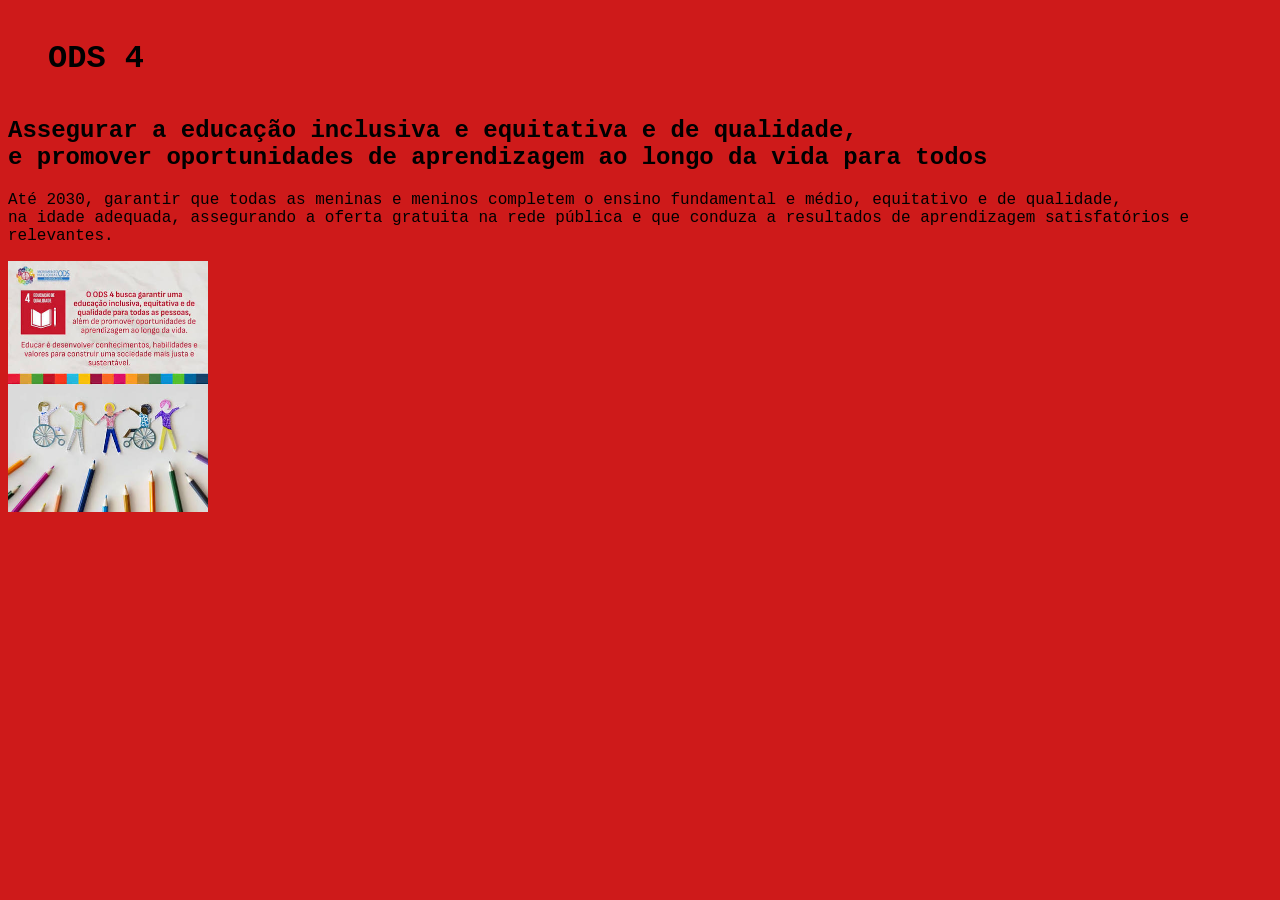
<file: aula2.ex3/index.html>
<!DOCTYPE html>
<html lang="pt-br">
<head>
    <meta charset="UTF-8">
    <meta name="viewport" content="width=device-width, initial-scale=1.0">
    <title>Meu Primeiro Site</title>
    <link rel="stylesheet" href="style.css">
</head>
<body>
    <h1>ODS 4</h1>
    <h2>Assegurar a educação inclusiva e equitativa e de qualidade, <br>
        e promover oportunidades de aprendizagem ao longo da vida para todos</h2>
    <p>Até 2030, garantir que todas as meninas e meninos completem o ensino fundamental e médio, equitativo e de qualidade, <br>na idade adequada, assegurando a oferta gratuita na rede pública e que conduza a resultados de aprendizagem satisfatórios e relevantes.</p>
    <img src="./ods4.jfif" alt="educação de qualidade" width="200px">
</body>
</html>
</file>
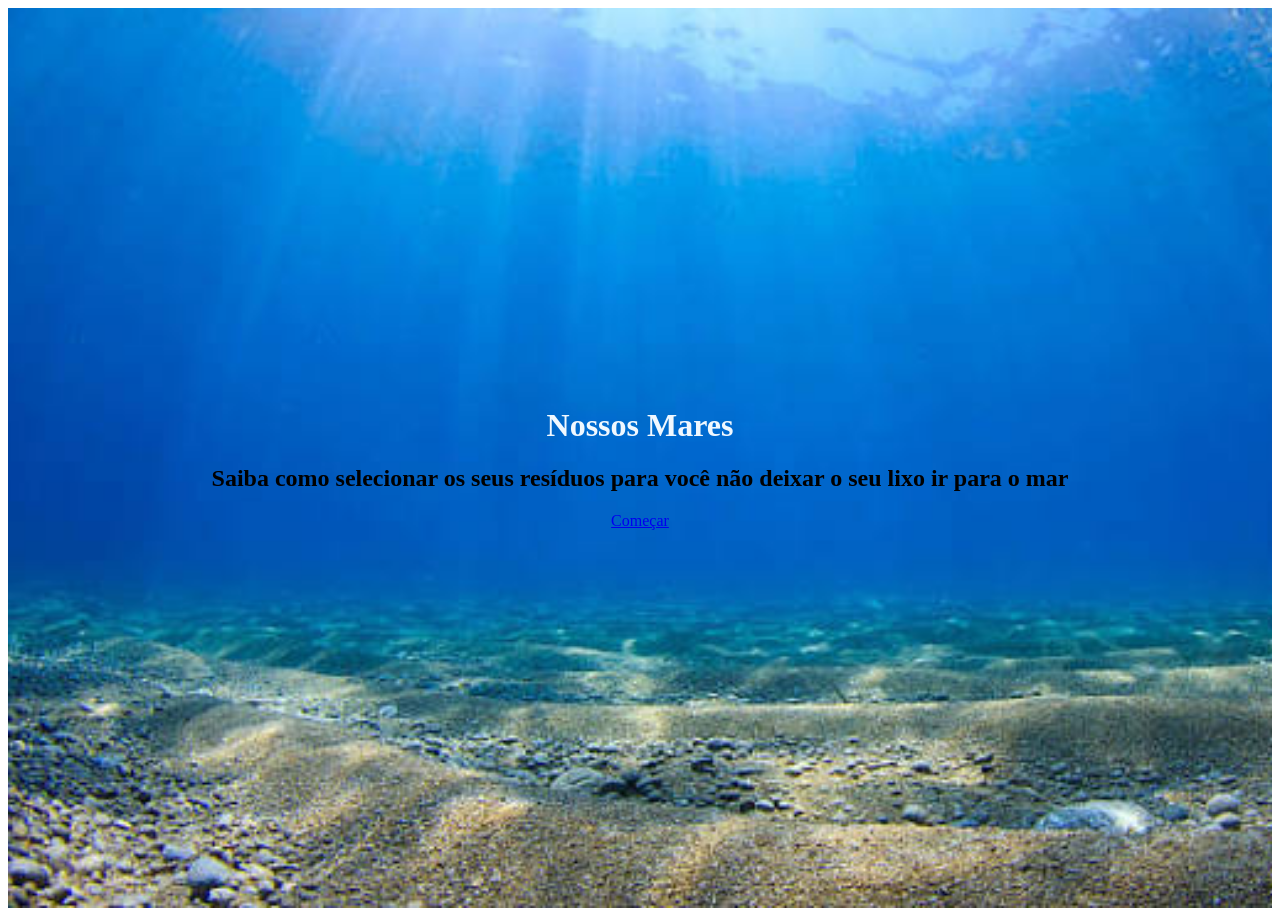
<file: aula2.ex4.desafio1/index.html>
<!DOCTYPE html>
<html lang="pt-br">
<head>
    <meta charset="UTF-8">
    <meta name="viewport" content="width=device-width, initial-scale=1.0">
    <title>Meu Primeiro Site</title>
    <link rel="stylesheet" href="style.css">
</head>
<body>
    <main class="capa">
        <div class="conteudo">
    <h1>Nossos Mares</h1>
    <h2>Saiba como selecionar os seus resíduos para você não deixar o seu lixo ir para o mar</h2>
    <a class="botao" href="#">
      Começar
         </a>
       </div>
    </main>
</body>
</html>
</file>
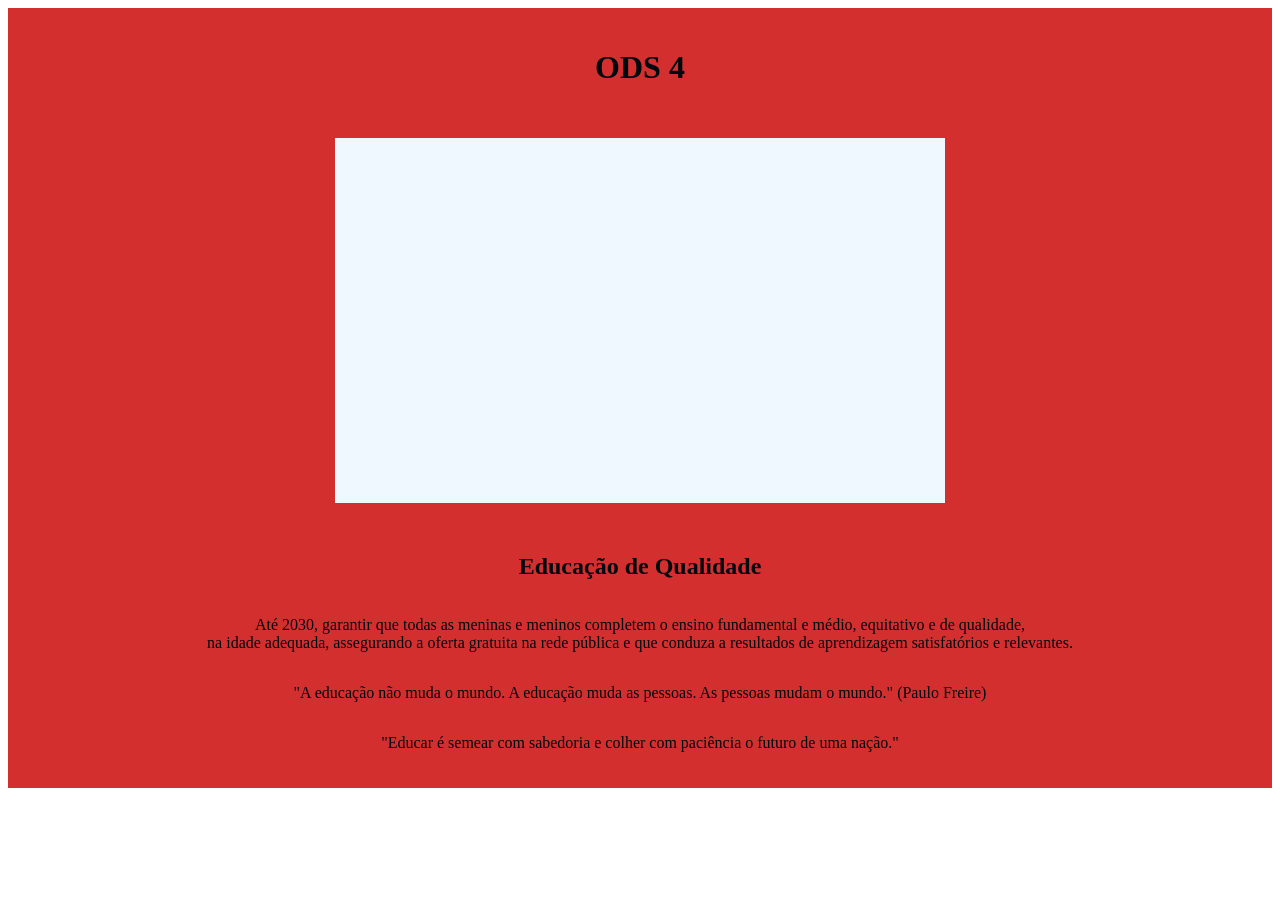
<file: aula3.ex5.desafio2/index.html>
<!DOCTYPE html>
<html lang="pt-br">

<head>
    <meta charset="UTF-8">
    <meta name="viewport" content="width=device-width, initial-scale=1.0">
    <title>Meu Primeiro Site</title>
    <link rel="stylesheet" href="style.css">
</head>

<body>
    <div class="fundo">
        <h1>ODS 4</h1>
        <iframe width="560" height="315" src="https://www.youtube.com/embed/LCRdSzZkjtQ"
            title="ODS 4 – EDUCAÇÃO DE QUALIDADE #ODS4 #AGENDA2030" frameborder="0"
            allow="accelerometer; autoplay; clipboard-write; encrypted-media; gyroscope; picture-in-picture; web-share"
            referrerpolicy="strict-origin-when-cross-origin" allowfullscreen></iframe>
        <h2> Educação de Qualidade </h2>
        <p>Até 2030, garantir que todas as meninas e meninos completem o ensino fundamental e médio, equitativo e de
            qualidade, <br>
            na idade adequada, assegurando a oferta gratuita na rede pública e que conduza a resultados de aprendizagem
            satisfatórios e relevantes.</p>
        <p>"A educação não muda o mundo. A educação muda as pessoas. As pessoas mudam o mundo." (Paulo Freire)</p>
        <p>"Educar é semear com sabedoria e colher com paciência o futuro de uma nação."</p>
    </div>
</body>
</body>

</html>
</file>
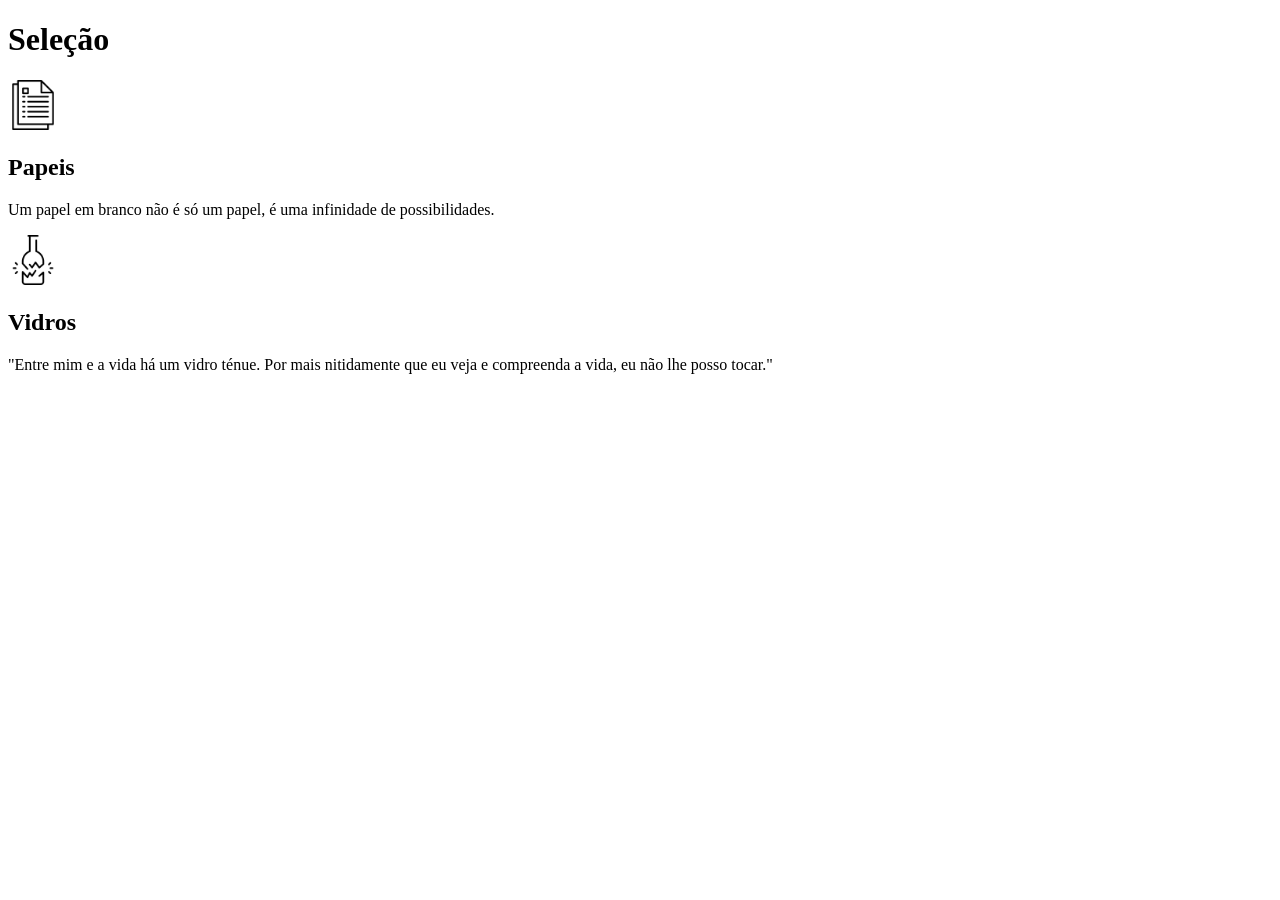
<file: aula3.ex6/index.html>
<!DOCTYPE html>
<html lang="en">
<head>
    <meta charset="UTF-8">
    <meta name="viewport" content="width=device-width, initial-scale=1.0">
    <title>Meu Primeiro Site</title>
    <link rel="stylesheet" href="style.css">
</head>
<body>
    <h1>Seleção</h1>
    <img id="folhas" src="document.png" alt="papel" width="200px">
    <h2>Papeis</h2>
    <p>Um papel em branco não é só um papel, é uma infinidade de possibilidades.</p>
    <img id="garrafas" src="garrafa.png" alt="garrafa" width="200px">
    <h2>Vidros</h2>
    <p>"Entre mim e a vida há um vidro ténue. Por mais nitidamente que eu veja e compreenda a vida, eu não lhe posso tocar."</p>
</body>
</html>
</file>
<file: aula2.ex3/style.css>
body{
    background-color: rgb(206, 26, 26);
    font-family: 'Courier New', Courier, monospace;
}
h1{
   margin: 20px;
   padding: 20px;
}
</file>
<file: aula2.ex4.desafio1/style.css>
.capa{
    background-image: 
    url("./oceano3.jfif");
    min-height: 100vh;
    background-repeat: no-repeat;
    background-size: cover;
    background-position: center;
    display: flex;
    justify-content: center;
    align-items: center;
}
h1{
    text-align: center;
    color: aliceblue;
}
h2{
    text-align: center;
}
.botao{
  display: block;        
  width: 150px;         
  margin: 0 auto;        
  text-align: center; 
}
</file>
<file: aula3.ex5.desafio2/style.css>
.fundo {
     background-color: #d32f2f;
    display: flex;             /* Ativa o Flexbox */
    flex-direction: column;    /* Coloca os itens um abaixo do outro */
    align-items: center;       /* Centraliza horizontalmente */
    text-align: center;        /* Centraliza o texto dentro dos parágrafos */
    padding: 20px;             /* Dá um respiro nas bordas */
     
 }

 h1 {
     color: rgb(0, 8, 15);
 }

 h2 {
     color: rgb(1, 8, 14);
 }

 p {
     color: rgb(1, 8, 14);
 }

 iframe {
     margin: 30px;
    background-color: aliceblue;
    padding: 25px;
 }
</file>
<file: aula3.ex6/style.css>
#folhas{
    width: 50px;
    height: 50px;
}
#garrafas{
    width: 50px;
    height: 50px;
}
</file>
